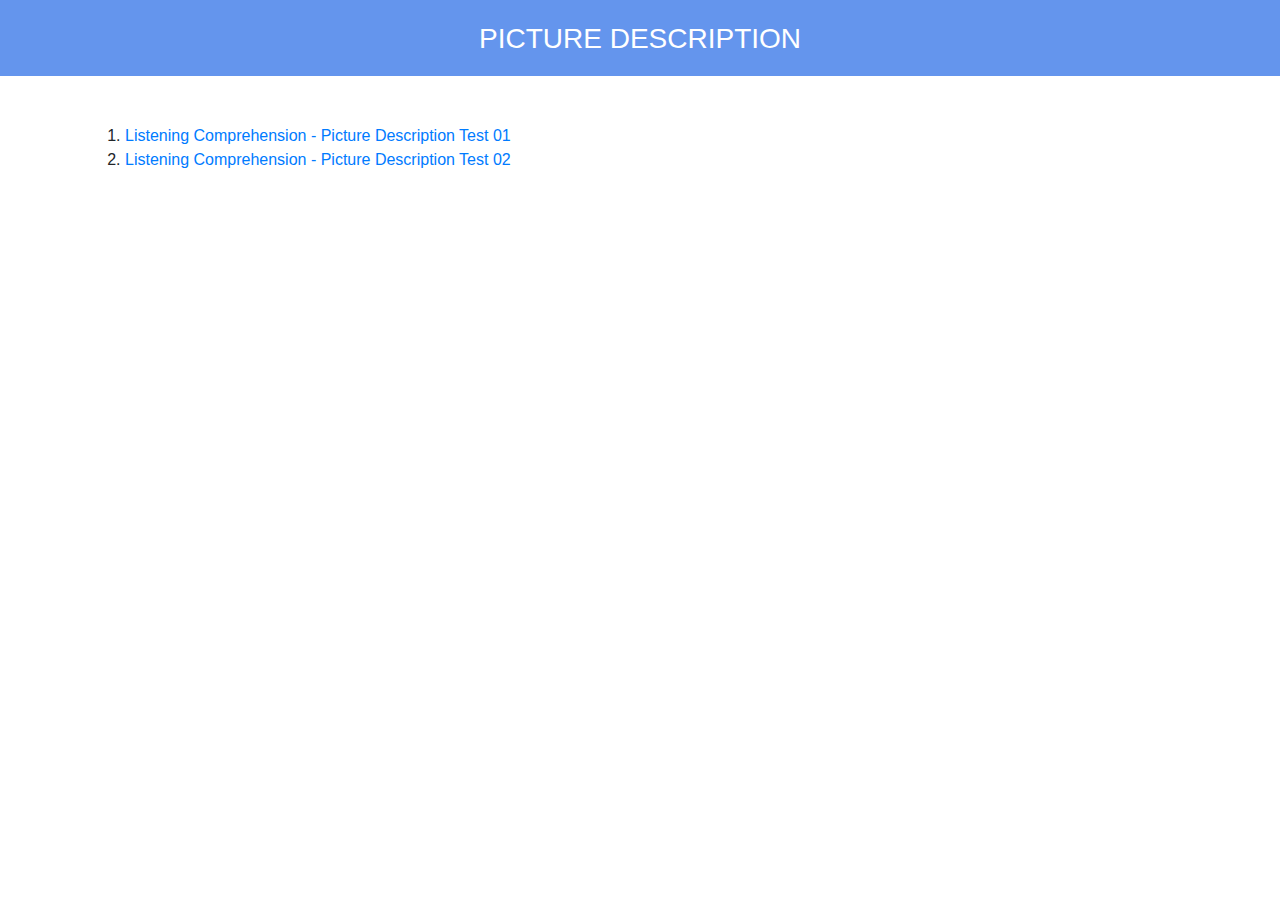
<file: index.html>
<!DOCTYPE html>
<html lang="en">

<head>
    <meta charset="UTF-8" />
    <meta name="viewport" content="width=device-width, initial-scale=1.0" />
    <meta http-equiv="X-UA-Compatible" content="ie=edge" />
    <title>Toiec Listening</title>
    <link rel="stylesheet" href="./css/bootstrap.min.css" />
    <link rel="stylesheet" href="./css/main.css" />
</head>

<body>
    <header>
        <h1>
            <a href="/">picture description</a>
        </h1>
    </header>
    <div class="container">
        <section class="quiz-block">
            <ol class="mt-5">
                <li><a href="./picture-1.html">Listening Comprehension - Picture Description Test 01</a></li>
                <li><a href="./picture-2.html">Listening Comprehension - Picture Description Test 02</a></li>
            </ol>
        </section>
    </div>
    <script src="./js/jquery-3.4.1.min.js"></script>
    <script src="./js/main.js"></script>
</body>

</html>
</file>
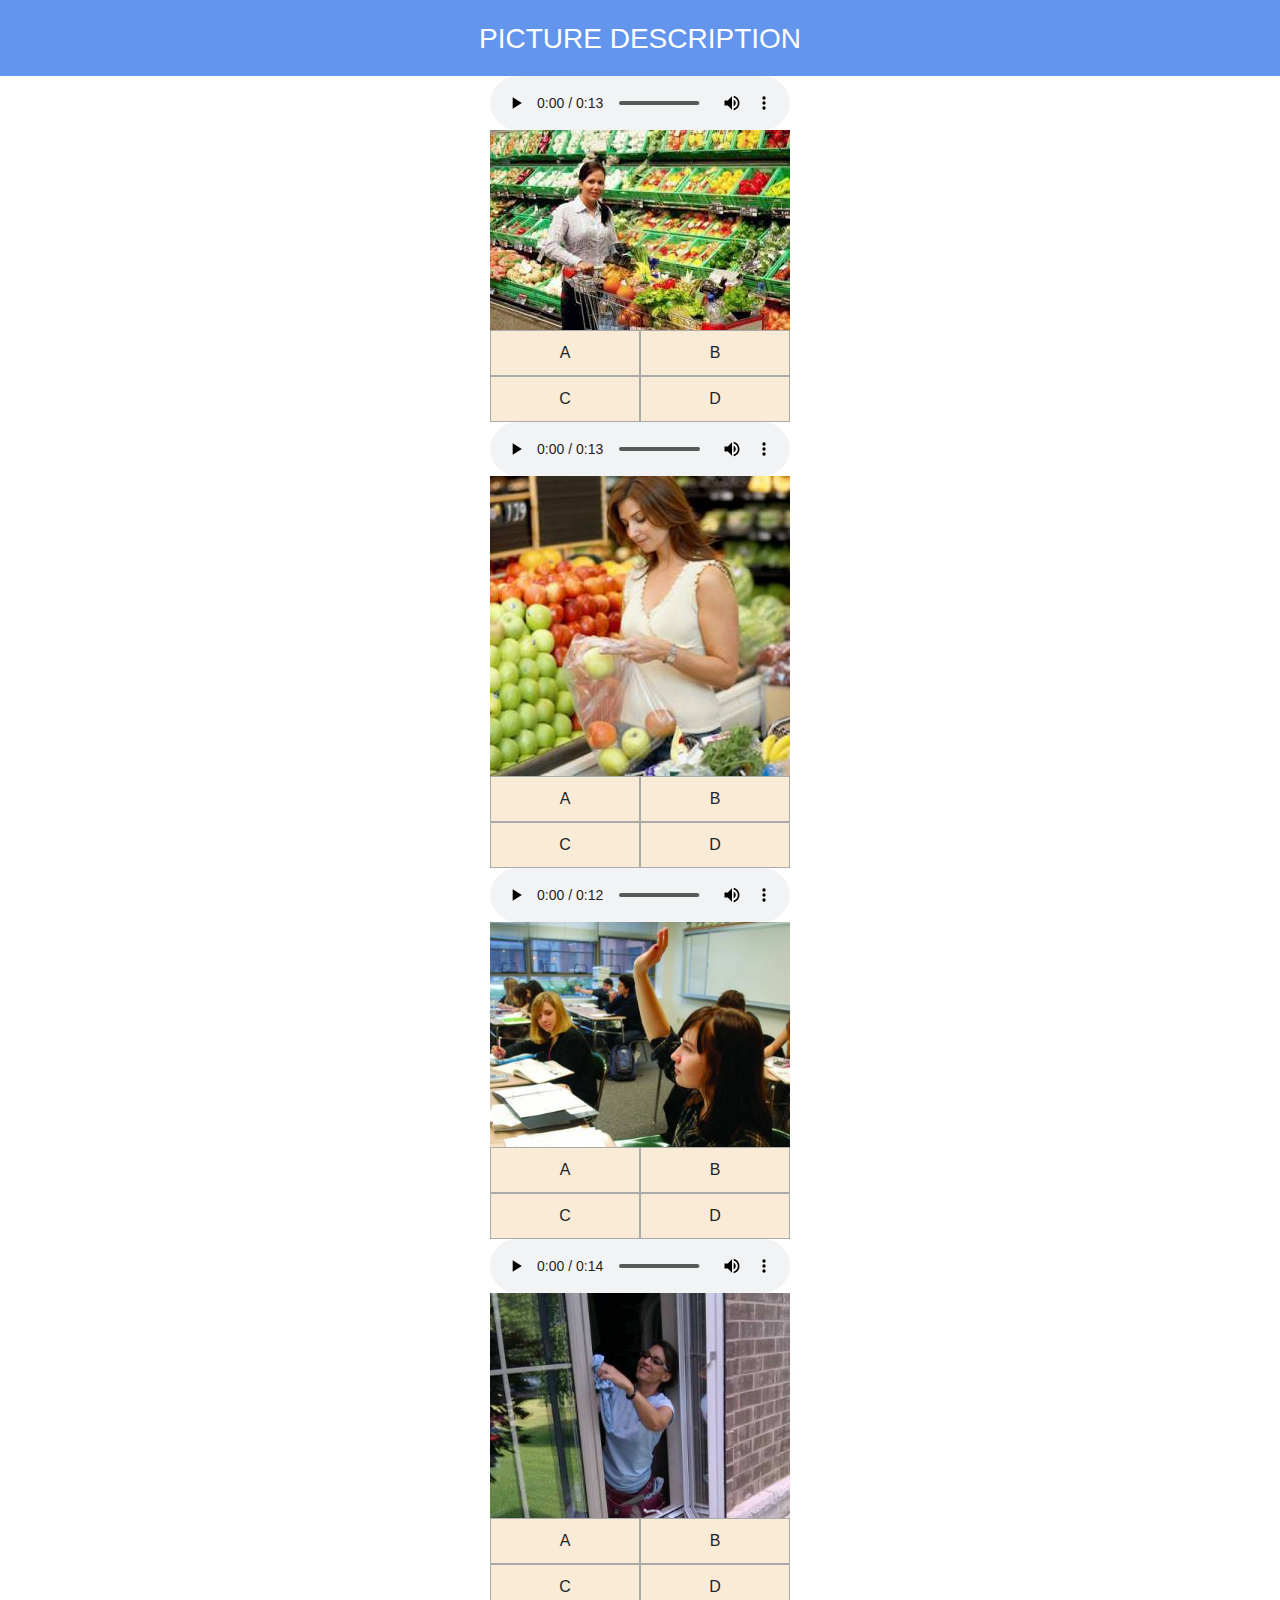
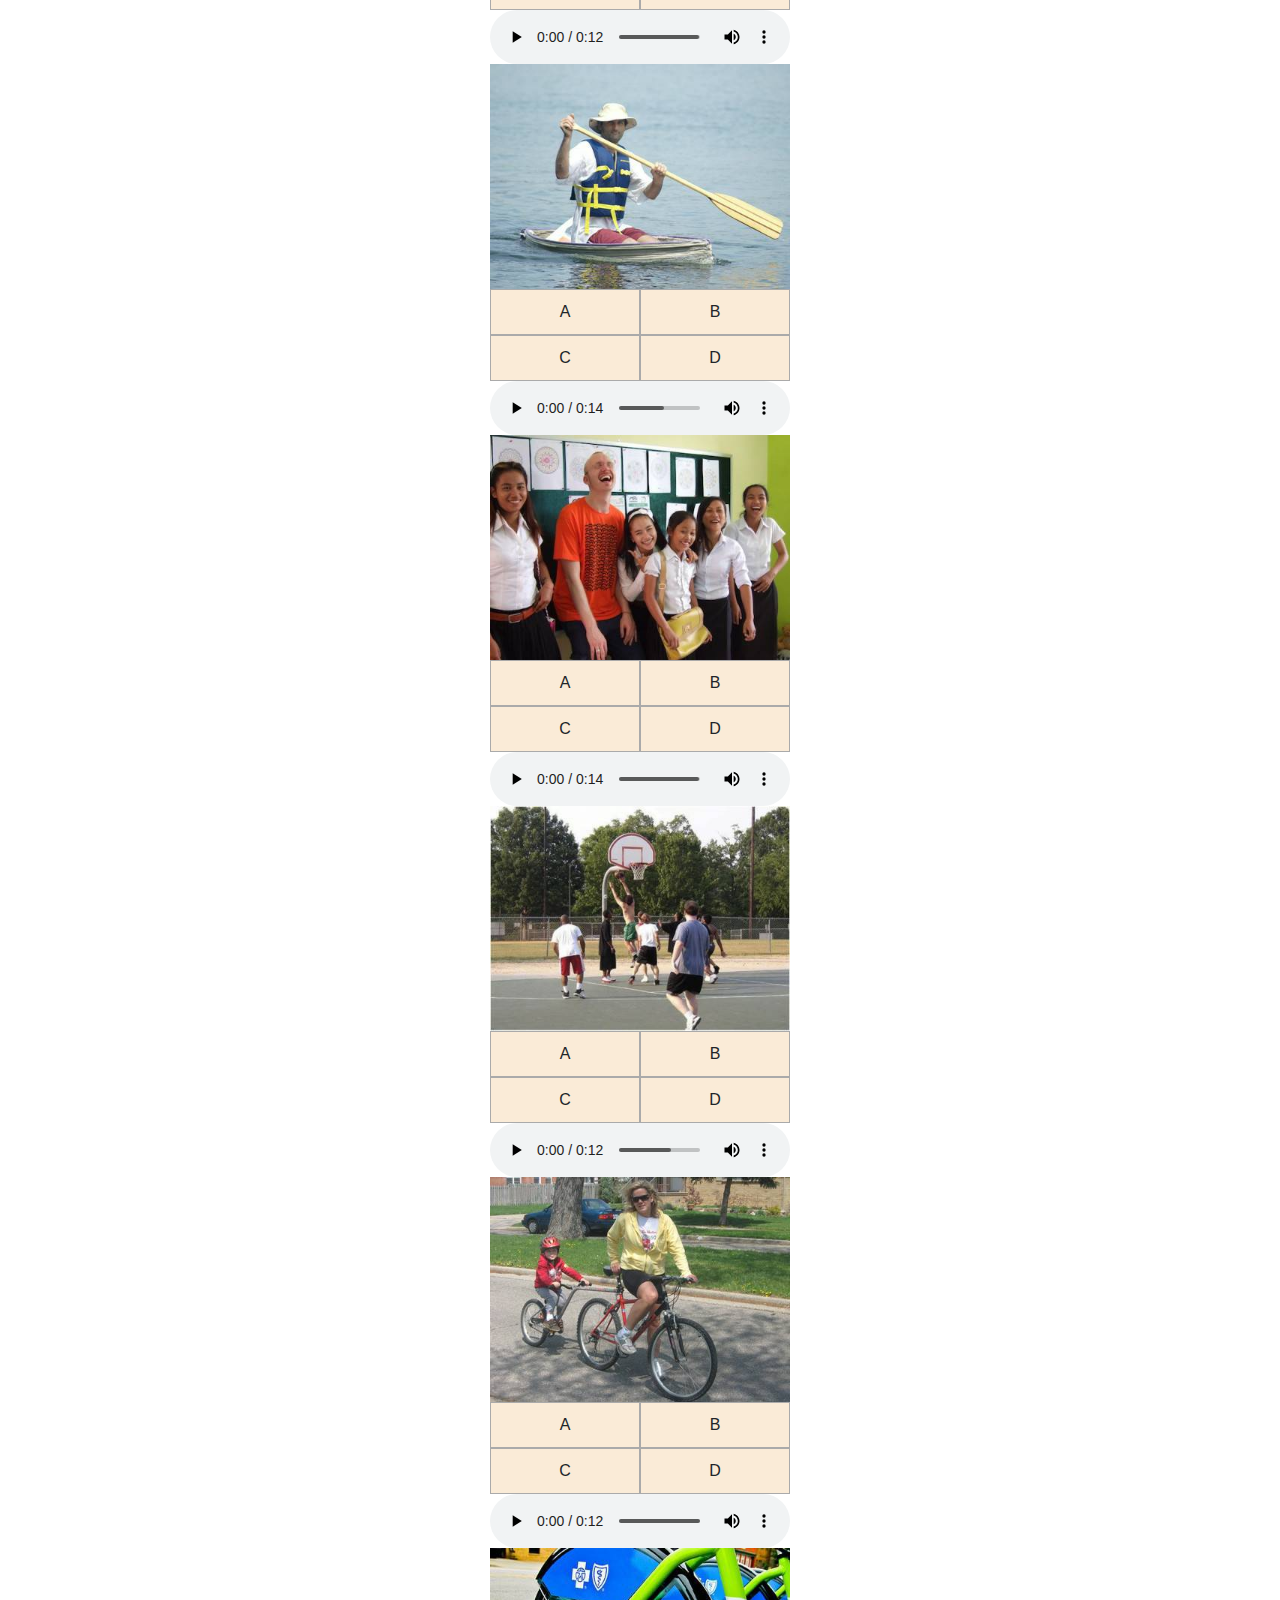
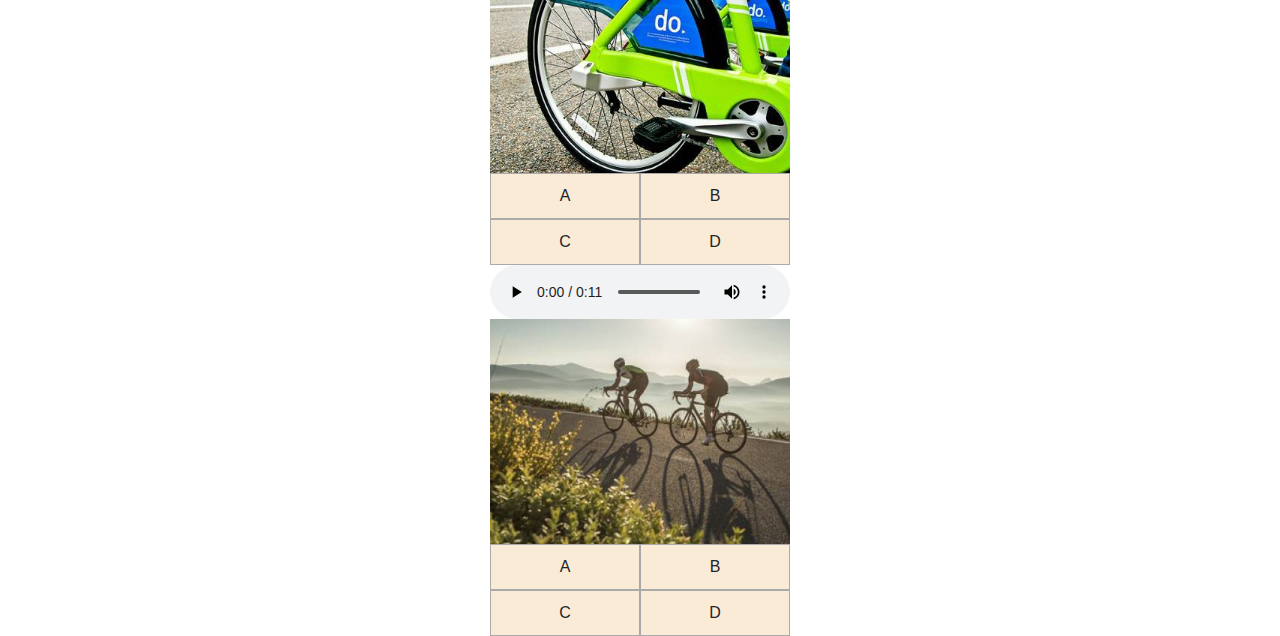
<file: picture-1.html>
<!DOCTYPE html>
<html lang="en">

<head>
    <meta charset="UTF-8" />
    <meta name="viewport" content="width=device-width, initial-scale=1.0" />
    <meta http-equiv="X-UA-Compatible" content="ie=edge" />
    <title>Toiec Listening</title>
    <link rel="stylesheet" href="./css/bootstrap.min.css" />
    <link rel="stylesheet" href="./css/main.css" />
</head>

<body>
    <header>
        <h1>
            <a href="/">picture description</a>
        </h1>
    </header>
    <div class="container">
        <section class="quiz-block">
            <div class="quiz-wrapper">
                <div class="item quiz">
                    <audio controls="">
                        <source src="./source/1/1.mp3" type="audio/mpeg"> Your browser does not support the audio
                        element.
                    </audio>
                    <figure><img src="./source/1/1.jpg"></figure>
                    <div class="choice-view" data-res="1">
                        <div class="d-flex">
                            <div class="form-check">
                                <input class="form-check-input" type="radio" name="quizChoice1" value="1"
                                    id="quizChoice1a">
                                <label class="form-check-label" for="quizChoice1a">A</label>
                            </div>
                            <div class="form-check">
                                <input class="form-check-input" type="radio" name="quizChoice1" value="2"
                                    id="quizChoice1b">
                                <label class="form-check-label" for="quizChoice1b">B</label>
                            </div>
                        </div>
                        <div class="d-flex">
                            <div class="form-check">
                                <input class="form-check-input" type="radio" name="quizChoice1" value="3"
                                    id="quizChoice1c">
                                <label class="form-check-label" for="quizChoice1c">C</label>
                            </div>
                            <div class="form-check">
                                <input class="form-check-input" type="radio" name="quizChoice1" value="4"
                                    id="quizChoice1d">
                                <label class="form-check-label" for="quizChoice1d">D</label>
                            </div>
                        </div>
                    </div>
                </div>
                <div class="item quiz">
                    <audio controls="">
                        <source src="./source/1/2.mp3" type="audio/mpeg"> Your browser does not support the audio
                        element.
                    </audio>
                    <figure><img src="./source/1/2.jpg"></figure>
                    <div class="choice-view" data-res="3">
                        <div class="d-flex">
                            <div class="form-check">
                                <input class="form-check-input" type="radio" name="quizChoice2" value="1"
                                    id="quizChoice2a">
                                <label class="form-check-label" for="quizChoice2a">A</label>
                            </div>
                            <div class="form-check">
                                <input class="form-check-input" type="radio" name="quizChoice2" value="2"
                                    id="quizChoice2b">
                                <label class="form-check-label" for="quizChoice2b">B</label>
                            </div>
                        </div>
                        <div class="d-flex">
                            <div class="form-check">
                                <input class="form-check-input" type="radio" name="quizChoice2" value="3"
                                    id="quizChoice2c">
                                <label class="form-check-label" for="quizChoice2c">C</label>
                            </div>
                            <div class="form-check">
                                <input class="form-check-input" type="radio" name="quizChoice2" value="4"
                                    id="quizChoice2d">
                                <label class="form-check-label" for="quizChoice2d">D</label>
                            </div>
                        </div>
                    </div>
                </div>
                <div class="item quiz">
                    <audio controls="">
                        <source src="./source/1/3.mp3" type="audio/mpeg"> Your browser does not support the audio
                        element.
                    </audio>
                    <figure><img src="./source/1/3.jpg"></figure>
                    <div class="choice-view" data-res="4">
                        <div class="d-flex">
                            <div class="form-check">
                                <input class="form-check-input" type="radio" name="quizChoice3" value="1"
                                    id="quizChoice3a">
                                <label class="form-check-label" for="quizChoice3a">A</label>
                            </div>
                            <div class="form-check">
                                <input class="form-check-input" type="radio" name="quizChoice3" value="2"
                                    id="quizChoice3b">
                                <label class="form-check-label" for="quizChoice3b">B</label>
                            </div>
                        </div>
                        <div class="d-flex">
                            <div class="form-check">
                                <input class="form-check-input" type="radio" name="quizChoice3" value="3"
                                    id="quizChoice3c">
                                <label class="form-check-label" for="quizChoice3c">C</label>
                            </div>
                            <div class="form-check">
                                <input class="form-check-input" type="radio" name="quizChoice3" value="4"
                                    id="quizChoice3d">
                                <label class="form-check-label" for="quizChoice3d">D</label>
                            </div>
                        </div>
                    </div>
                </div>
                <div class="item quiz">
                    <audio controls="">
                        <source src="./source/1/4.mp3" type="audio/mpeg"> Your browser does not support the audio
                        element.
                    </audio>
                    <figure><img src="./source/1/4.jpg"></figure>
                    <div class="choice-view" data-res="4">
                        <div class="d-flex">
                            <div class="form-check">
                                <input class="form-check-input" type="radio" name="quizChoice4" value="1"
                                    id="quizChoice4a">
                                <label class="form-check-label" for="quizChoice4a">A</label>
                            </div>
                            <div class="form-check">
                                <input class="form-check-input" type="radio" name="quizChoice4" value="2"
                                    id="quizChoice4b">
                                <label class="form-check-label" for="quizChoice4b">B</label>
                            </div>
                        </div>
                        <div class="d-flex">
                            <div class="form-check">
                                <input class="form-check-input" type="radio" name="quizChoice4" value="3"
                                    id="quizChoice4c">
                                <label class="form-check-label" for="quizChoice4c">C</label>
                            </div>
                            <div class="form-check">
                                <input class="form-check-input" type="radio" name="quizChoice4" value="4"
                                    id="quizChoice4d">
                                <label class="form-check-label" for="quizChoice4d">D</label>
                            </div>
                        </div>
                    </div>
                </div>
                <div class="item quiz">
                    <audio controls="">
                        <source src="./source/1/5.mp3" type="audio/mpeg"> Your browser does not support the audio
                        element.
                    </audio>
                    <figure><img src="./source/1/5.jpg"></figure>
                    <div class="choice-view" data-res="2">
                        <div class="d-flex">
                            <div class="form-check">
                                <input class="form-check-input" type="radio" name="quizChoice5" value="1"
                                    id="quizChoice5a">
                                <label class="form-check-label" for="quizChoice5a">A</label>
                            </div>
                            <div class="form-check">
                                <input class="form-check-input" type="radio" name="quizChoice5" value="2"
                                    id="quizChoice5b">
                                <label class="form-check-label" for="quizChoice5b">B</label>
                            </div>
                        </div>
                        <div class="d-flex">
                            <div class="form-check">
                                <input class="form-check-input" type="radio" name="quizChoice5" value="3"
                                    id="quizChoice5c">
                                <label class="form-check-label" for="quizChoice5c">C</label>
                            </div>
                            <div class="form-check">
                                <input class="form-check-input" type="radio" name="quizChoice5" value="4"
                                    id="quizChoice5d">
                                <label class="form-check-label" for="quizChoice5d">D</label>
                            </div>
                        </div>
                    </div>
                </div>
                <div class="item quiz">
                    <audio controls="">
                        <source src="./source/1/6.mp3" type="audio/mpeg"> Your browser does not support the audio
                        element.
                    </audio>
                    <figure><img src="./source/1/6.jpg"></figure>
                    <div class="choice-view" data-res="2">
                        <div class="d-flex">
                            <div class="form-check">
                                <input class="form-check-input" type="radio" name="quizChoice6" value="1"
                                    id="quizChoice6a">
                                <label class="form-check-label" for="quizChoice6a">A</label>
                            </div>
                            <div class="form-check">
                                <input class="form-check-input" type="radio" name="quizChoice6" value="2"
                                    id="quizChoice6b">
                                <label class="form-check-label" for="quizChoice6b">B</label>
                            </div>
                        </div>
                        <div class="d-flex">
                            <div class="form-check">
                                <input class="form-check-input" type="radio" name="quizChoice6" value="3"
                                    id="quizChoice6c">
                                <label class="form-check-label" for="quizChoice6c">C</label>
                            </div>
                            <div class="form-check">
                                <input class="form-check-input" type="radio" name="quizChoice6" value="4"
                                    id="quizChoice6d">
                                <label class="form-check-label" for="quizChoice6d">D</label>
                            </div>
                        </div>
                    </div>
                </div>
                <div class="item quiz">
                    <audio controls="">
                        <source src="./source/1/7.mp3" type="audio/mpeg"> Your browser does not support the audio
                        element.
                    </audio>
                    <figure><img src="./source/1/7.jpg"></figure>
                    <div class="choice-view" data-res="1">
                        <div class="d-flex">
                            <div class="form-check">
                                <input class="form-check-input" type="radio" name="quizChoice7" value="1"
                                    id="quizChoice7a">
                                <label class="form-check-label" for="quizChoice7a">A</label>
                            </div>
                            <div class="form-check">
                                <input class="form-check-input" type="radio" name="quizChoice7" value="2"
                                    id="quizChoice7b">
                                <label class="form-check-label" for="quizChoice7b">B</label>
                            </div>
                        </div>
                        <div class="d-flex">
                            <div class="form-check">
                                <input class="form-check-input" type="radio" name="quizChoice7" value="3"
                                    id="quizChoice7c">
                                <label class="form-check-label" for="quizChoice7c">C</label>
                            </div>
                            <div class="form-check">
                                <input class="form-check-input" type="radio" name="quizChoice7" value="4"
                                    id="quizChoice7d">
                                <label class="form-check-label" for="quizChoice7d">D</label>
                            </div>
                        </div>
                    </div>
                </div>
                <div class="item quiz">
                    <audio controls="">
                        <source src="./source/1/8.mp3" type="audio/mpeg"> Your browser does not support the audio
                        element.
                    </audio>
                    <figure><img src="./source/1/8.jpg"></figure>
                    <div class="choice-view" data-res="3">
                        <div class="d-flex">
                            <div class="form-check">
                                <input class="form-check-input" type="radio" name="quizChoice8" value="1"
                                    id="quizChoice8a">
                                <label class="form-check-label" for="quizChoice8a">A</label>
                            </div>
                            <div class="form-check">
                                <input class="form-check-input" type="radio" name="quizChoice8" value="2"
                                    id="quizChoice8b">
                                <label class="form-check-label" for="quizChoice8b">B</label>
                            </div>
                        </div>
                        <div class="d-flex">
                            <div class="form-check">
                                <input class="form-check-input" type="radio" name="quizChoice8" value="3"
                                    id="quizChoice8c">
                                <label class="form-check-label" for="quizChoice8c">C</label>
                            </div>
                            <div class="form-check">
                                <input class="form-check-input" type="radio" name="quizChoice8" value="4"
                                    id="quizChoice8d">
                                <label class="form-check-label" for="quizChoice8d">D</label>
                            </div>
                        </div>
                    </div>
                </div>
                <div class="item quiz">
                    <audio controls="">
                        <source src="./source/1/9.mp3" type="audio/mpeg"> Your browser does not support the audio
                        element.
                    </audio>
                    <figure><img src="./source/1/9.jpg"></figure>
                    <div class="choice-view" data-res="2">
                        <div class="d-flex">
                            <div class="form-check">
                                <input class="form-check-input" type="radio" name="quizChoice9" value="1"
                                    id="quizChoice9a">
                                <label class="form-check-label" for="quizChoice9a">A</label>
                            </div>
                            <div class="form-check">
                                <input class="form-check-input" type="radio" name="quizChoice9" value="2"
                                    id="quizChoice9b">
                                <label class="form-check-label" for="quizChoice9b">B</label>
                            </div>
                        </div>
                        <div class="d-flex">
                            <div class="form-check">
                                <input class="form-check-input" type="radio" name="quizChoice9" value="3"
                                    id="quizChoice9c">
                                <label class="form-check-label" for="quizChoice9c">C</label>
                            </div>
                            <div class="form-check">
                                <input class="form-check-input" type="radio" name="quizChoice9" value="4"
                                    id="quizChoice9d">
                                <label class="form-check-label" for="quizChoice9d">D</label>
                            </div>
                        </div>
                    </div>
                </div>
                <div class="item quiz">
                    <audio controls="">
                        <source src="./source/1/10.mp3" type="audio/mpeg"> Your browser does not support the audio
                        element.
                    </audio>
                    <figure><img src="./source/1/10.jpg"></figure>
                    <div class="choice-view" data-res="1">
                        <div class="d-flex">
                            <div class="form-check">
                                <input class="form-check-input" type="radio" name="quizChoice10" value="1"
                                    id="quizChoice10a">
                                <label class="form-check-label" for="quizChoice10a">A</label>
                            </div>
                            <div class="form-check">
                                <input class="form-check-input" type="radio" name="quizChoice10" value="2"
                                    id="quizChoice10b">
                                <label class="form-check-label" for="quizChoice10b">B</label>
                            </div>
                        </div>
                        <div class="d-flex">
                            <div class="form-check">
                                <input class="form-check-input" type="radio" name="quizChoice10" value="3"
                                    id="quizChoice10c">
                                <label class="form-check-label" for="quizChoice10c">C</label>
                            </div>
                            <div class="form-check">
                                <input class="form-check-input" type="radio" name="quizChoice10" value="4"
                                    id="quizChoice10d">
                                <label class="form-check-label" for="quizChoice10d">D</label>
                            </div>
                        </div>
                    </div>
                </div>
            </div>
        </section>
    </div>
    <script src="./js/jquery-3.4.1.min.js"></script>
    <script src="./js/main.js"></script>
</body>

</html>
</file>
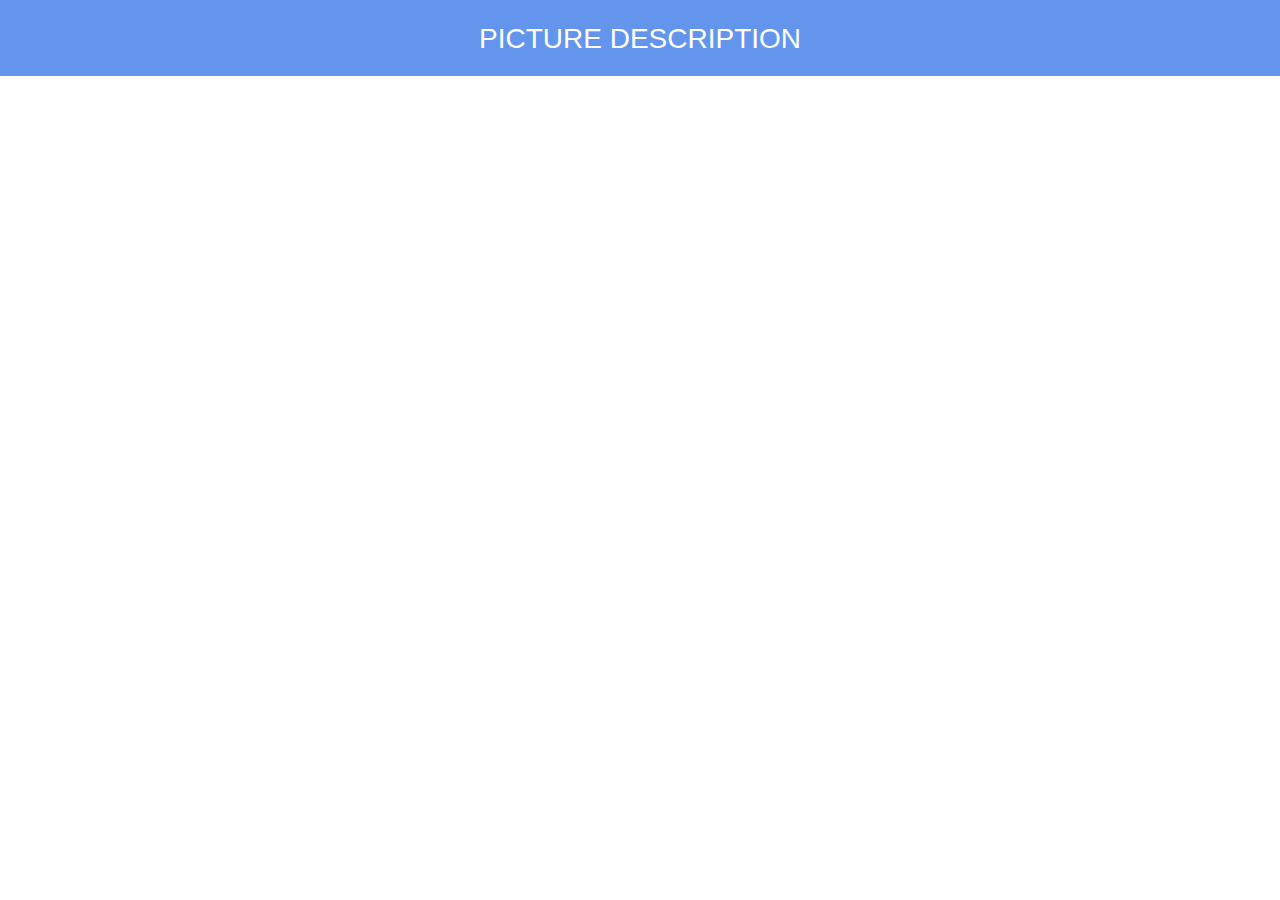
<file: picture-2.html>
<!DOCTYPE html>
<html lang="en">

<head>
    <meta charset="UTF-8" />
    <meta name="viewport" content="width=device-width, initial-scale=1.0" />
    <meta http-equiv="X-UA-Compatible" content="ie=edge" />
    <title>Toiec Listening</title>
    <link rel="stylesheet" href="./css/bootstrap.min.css" />
    <link rel="stylesheet" href="./css/main.css" />
</head>

<body>
    <header>
        <h1>
            <a href="/">picture description</a>
        </h1>
    </header>
    <div class="container">
        <section class="quiz-block">

        </section>
    </div>
    <script src="./js/jquery-3.4.1.min.js"></script>
    <script src="./js/main.js"></script>
</body>

</html>
</file>
<file: css/main.css>
header {
    background-color: cornflowerblue;
    color: #fff;
    text-align: center;
    padding: 10px;
    text-transform: uppercase;
}
header a {
    color: #fff;
    font-size: 28px;
}
header a:hover {
    text-decoration: none;
    color: #fff;
}
.quiz {
    max-width: 300px;
    margin: 0 auto;
}
.quiz figure {
    margin: 0;
}
.quiz figure img{
    max-width: 100%;
    margin: 0 auto;
    display: block;
}
.quiz audio {
    display: block;
    margin: 0 auto;
}
.form-check {
    width: 50%;
    padding: 0;
    position: relative;
    overflow: hidden;
}
.form-check .form-check-input {
    opacity: 0;
    position: absolute;
    top: 0;
    left: 0;
}
.form-check .form-check-label {
    background-color: antiquewhite;
    border: 1px solid #aaa;
    text-align: center;
    display: block;
    padding: 10px 30px;
    cursor: pointer;
}

.form-check .form-check-input:checked + .form-check-label {
    background-color: #e68093;
}
.form-check .form-check-input.correct:checked + .form-check-label {
    background-color: cornflowerblue;
}
</file>
